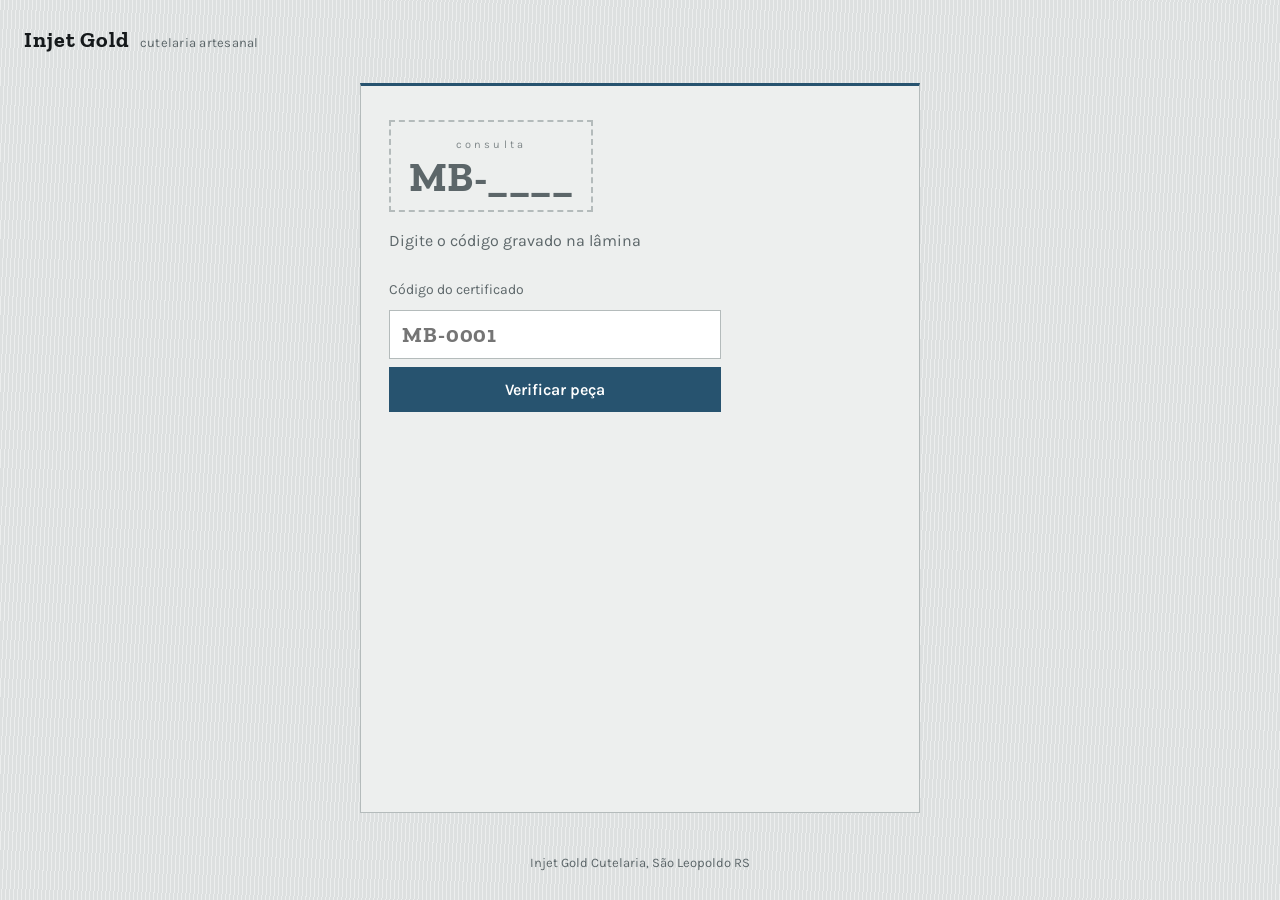
<file: index.html>
<!DOCTYPE html>
<html lang="pt-BR">
<head>
<meta charset="utf-8">
<meta name="viewport" content="width=device-width, initial-scale=1">
<title>Certificado de autenticidade — INJET GOLD</title>
<meta name="description" content="Verificação de autenticidade e garantia de facas Injet Gold.">
<meta name="theme-color" content="#DDE0E0">
<link rel="preconnect" href="https://fonts.googleapis.com">
<link rel="preconnect" href="https://fonts.gstatic.com" crossorigin>
<link href="https://fonts.googleapis.com/css2?family=Karla:ital,wght@0,400;0,600;1,400&family=Zilla+Slab:wght@500;700&display=swap" rel="stylesheet">
<link rel="stylesheet" href="style.css">
</head>
<body>

<header class="topo">
  <span class="marca">Injet Gold</span>
  <span class="marca-sub">cutelaria artesanal</span>
</header>

<main id="app" class="folha" aria-live="polite">

  <!-- Carregando -->
  <section class="estado" data-estado="carregando">
    <div class="selo selo--vazio"><span class="selo-pulso"></span></div>
    <p class="linha-status">Consultando o registro da lâmina…</p>
  </section>

  <!-- Certificado encontrado -->
  <section class="estado" data-estado="ok" hidden>
    <div class="selo">
      <span class="selo-topo">certificado</span>
      <strong class="selo-id" id="c-id">MB-0000</strong>
    </div>

    <p class="linha-status" id="c-status-linha">
      <span class="ponto" id="c-ponto"></span>
      <span id="c-status-texto">Peça autêntica</span>
    </p>

    <dl class="ficha" id="c-ficha"></dl>

    <p class="nota">
      Esta lâmina foi forjada, temperada e montada à mão pelos cuteleiros da Injet Gold. O registro acima
      é único e acompanha a peça pela vida inteira — inclusive se ela mudar de dono.
    </p>

    <div class="garantia">
      <h2>O que a garantia cobre</h2>
      <ul>
        <li>Trincas ou falhas de têmpera na lâmina</li>
        <li>Soltura do cabo, dos pinos ou da guarda</li>
        <li>Costura da bainha de couro por 2 anos</li>
      </ul>
      <p class="garantia-fora">Não cobre fio cego pelo uso, manchas de oxidação por falta de óleo, quedas, lascas por corte em osso congelado ou metal, e afiação feita por terceiros em esmeril.</p>
    </div>

    <a class="botao" id="c-contato" href="#">Falar com o cuteleiro</a>
  </section>

  <!-- Não encontrado -->
  <section class="estado" data-estado="nao-encontrado" hidden>
    <div class="selo selo--alerta">
      <span class="selo-topo">sem registro</span>
      <strong class="selo-id" id="e-id">MB-0000</strong>
    </div>
    <p class="linha-status"><span class="ponto ponto--alerta"></span> Este código não consta na nossa oficina</p>
    <p class="nota">
      Confira se digitou o código exatamente como está gravado na peça. Se o código estiver certo e mesmo
      assim não aparecer aqui, fale com a gente antes de comprar: a peça pode não ser nossa.
    </p>
    <a class="botao" id="e-contato" href="#">Enviar o código para conferência</a>
  </section>

  <!-- Sem código na URL -->
  <section class="estado" data-estado="sem-codigo" hidden>
    <div class="selo selo--vazio"><span class="selo-topo">consulta</span><strong class="selo-id">MB-____</strong></div>
    <p class="linha-status">Digite o código gravado na lâmina</p>
    <div class="busca">
      <label for="campo-id">Código do certificado</label>
      <input id="campo-id" type="text" inputmode="text" autocapitalize="characters" placeholder="MB-0001" spellcheck="false">
      <button id="btn-buscar" class="botao" type="button">Verificar peça</button>
    </div>
  </section>

  <!-- Erro de conexão -->
  <section class="estado" data-estado="erro" hidden>
    <div class="selo selo--alerta"><span class="selo-topo">falha</span><strong class="selo-id">—</strong></div>
    <p class="linha-status"><span class="ponto ponto--alerta"></span> Não deu para consultar o registro agora</p>
    <p class="nota">A consulta depende de internet. Verifique a conexão e tente de novo.</p>
    <button class="botao" type="button" onclick="location.reload()">Tentar de novo</button>
  </section>

</main>

<footer class="rodape">
  <p>Injet Gold Cutelaria, São Leopoldo RS</p>
</footer>

<script src="script.js"></script>
</body>
</html>
</file>
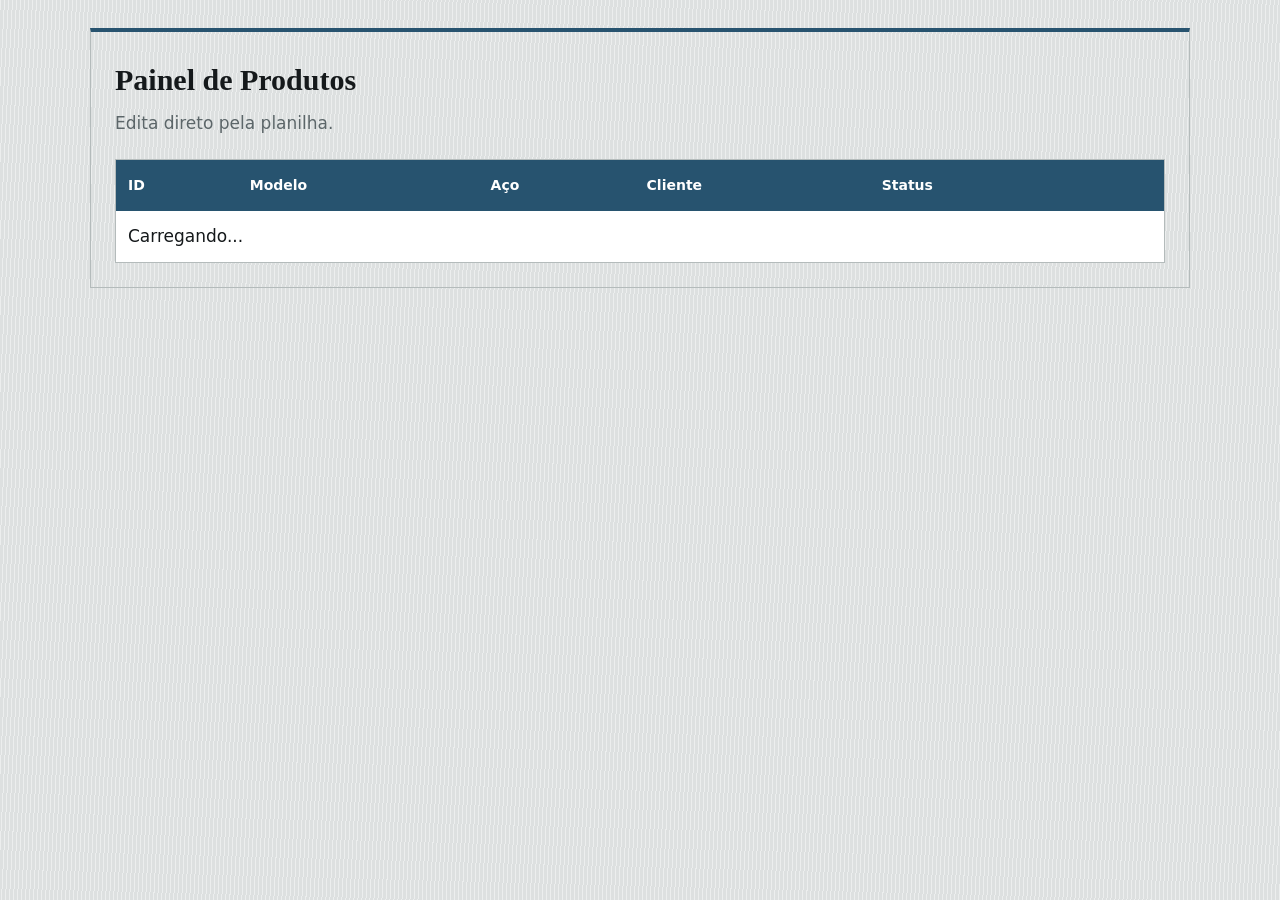
<file: produtos.html>
<!DOCTYPE html>
<html lang="pt-BR"><head><meta charset="UTF-8"><meta name="viewport" content="width=device-width,initial-scale=1">
<title>Painel de Produtos</title>
<link rel="stylesheet" href="style.css">
<style>
body{
 :root{
  --aco:#DDE0E0;
  --folha:#EDEFEE;
  --carvao:#15191B;
  --fumaca:#5C6669;
  --oxido:#B4BBBB;
  --tempera:#27536F;
  --palha:#B4832A;
}

*{
  box-sizing:border-box;
}

body{
  margin:0;
  background:var(--aco);
  color:var(--carvao);
  font-family:Karla,system-ui,sans-serif;
  font-size:16px;
  line-height:1.55;
}

main{
  width:min(1100px,calc(100% - 32px));
  margin:28px auto;
  background:var(--folha);
  border:1px solid var(--oxido);
  border-top:4px solid var(--tempera);
  padding:24px;
}

h1{
  font-family:"Zilla Slab",Georgia,serif;
  font-size:30px;
  margin:0 0 6px;
}

p{
  margin:0 0 22px;
  color:var(--fumaca);
}

/* Tabela */

table{
  width:100%;
  border-collapse:collapse;
  background:#fff;
  border:1px solid var(--oxido);
}

thead{
  background:var(--tempera);
  color:#fff;
}

th{
  padding:14px 12px;
  text-align:left;
  font-weight:600;
  font-size:14px;
}

td{
  padding:12px;
  border-bottom:1px solid var(--oxido);
}

tbody tr:hover{
  background:#F5F7F7;
}

/* Botões */

button{
  background:var(--tempera);
  color:#fff;
  border:0;
  padding:10px 16px;
  border-radius:0;
  font-family:inherit;
  font-size:14px;
  font-weight:600;
  cursor:pointer;
  transition:.2s;
}

button:hover{
  filter:brightness(.95);
}

button:focus-visible{
  outline:3px solid var(--palha);
  outline-offset:2px;
}

button.edit{
  background:var(--palha);
  color:#fff;
}

/* Modal */

.modal{
  position:fixed;
  inset:0;
  background:rgba(21,25,27,.75);
  display:none;
  align-items:center;
  justify-content:center;
  padding:20px;
  backdrop-filter:blur(3px);
}

.box{
  width:min(520px,100%);
  background:var(--folha);
  border:1px solid var(--oxido);
  border-top:4px solid var(--tempera);
  padding:24px;
}

.box h2{
  font-family:"Zilla Slab",Georgia,serif;
  margin:0 0 18px;
}

/* Campos */

.box input,
.box select{
  width:100%;
  padding:10px;
  margin:8px 0 14px;
  border:1px solid var(--oxido);
  background:#fff;
  color:var(--carvao);
  font-family:inherit;
  font-size:15px;
}

.box input:focus-visible,
.box select:focus-visible{
  outline:3px solid var(--tempera);
  outline-offset:1px;
}

/* Botões do modal */

.box .acoes{
  display:flex;
  gap:10px;
  flex-wrap:wrap;
}

.box .cancelar{
  background:transparent;
  color:var(--tempera);
  border:1px solid var(--tempera);
}

/* Responsivo */

@media (max-width:768px){

  main{
    padding:16px;
  }

  table{
    font-size:14px;
  }

  th,td{
    padding:10px 8px;
  }

  button{
    width:100%;
  }

  .box .acoes button{
    flex:1;
  }

}
}
</style></head><body>
<main><h1>Painel de Produtos</h1><p>Edita direto pela planilha.</p>
<table><thead><tr><th>ID</th><th>Modelo</th><th>Aço</th><th>Cliente</th><th>Status</th><th></th></tr></thead>
<tbody id="lista"><tr><td colspan="6">Carregando...</td></tr></tbody></table></main>
<div class="modal" id="modal"><div class="box"><h2>Editar</h2>
<input id="m-id" readonly><input id="m-produto"><input id="m-aco"><input id="m-cabo"><input id="m-cliente">
<select id="m-status"><option>Ativa</option><option>Em reparo</option><option>Cancelada</option></select>
<div style="display:flex;gap:10px;margin-top:10px"><button onclick="salvar()">Salvar</button><button onclick="modal.style.display='none'">Cancelar</button></div></div></div>
<script>
const API="https://script.google.com/macros/s/AKfycbweOGckNfs086hfYOX6TIU4c6837-yBgj8l4d6w9TtAYcjmmt_u0uLQk2dRKJ8bsSeg/exec";
async function carregar(){
 const r=await fetch(API+"?acao=listar"); const d=await r.json();
 const tb=document.getElementById('lista'); tb.innerHTML='';
 d.forEach(i=>tb.innerHTML+=`<tr><td>${i.certificado||''}</td><td>${i.produto||''}</td><td>${i.aco||''}</td><td>${i.cliente||''}</td><td>${i.status||''}</td><td><button class="edit" onclick='editar(${JSON.stringify(i)})'>Editar</button></td></tr>`);
}
function editar(i){modal.style.display='flex';["id","produto","aco","cabo","cliente","status"].forEach(k=>document.getElementById("m-"+k).value=i[k=="id"?"certificado":k]||"");}
async function salvar() {

  const senha = prompt("Digite a senha de administrador:");

  if (!senha) return;

  const r = await fetch(API, {
    method: "POST",
    body: JSON.stringify({
      acao: "editar",
      senha: senha,
      certificado: document.getElementById("m-id").value,
      produto: document.getElementById("m-produto").value,
      aco: document.getElementById("m-aco").value,
      cabo: document.getElementById("m-cabo").value,
      cliente: document.getElementById("m-cliente").value,
      status: document.getElementById("m-status").value
    })
  });

  const resposta = await r.json();

  if (!resposta.ok) {
    alert("Erro: " + (resposta.erro || "Não foi possível salvar."));
    return;
  }

  document.getElementById("modal").style.display = "none";
  carregar();
}
carregar();
</script></body></html>
</file>
<file: style.css>
/* MM&B Cutelaria — página de certificado
   Paleta tirada das cores de revenimento do aço:
   palha, bronze e azul-têmpera sobre aço escovado. */

:root{
  --aco:        #DDE0E0;  /* fundo, aço escovado claro */
  --aco-fundo:  #EDEFEE;  /* superfície da folha */
  --carvao:     #15191B;  /* texto */
  --fumaca:     #5C6669;  /* texto secundário */
  --oxido:      #B4BBBB;  /* linhas */
  --tempera:    #27536F;  /* azul de revenimento */
  --palha:      #B4832A;  /* amarelo-palha do aço aquecido */
  --brasa:      #9A3B1E;  /* alerta */

  --serifa: "Zilla Slab", Georgia, serif;
  --texto: "Karla", system-ui, -apple-system, "Segoe UI", sans-serif;
}

*{ box-sizing: border-box; }

html{ -webkit-text-size-adjust: 100%; }

body{
  margin: 0;
  background: var(--aco);
  background-image:
    repeating-linear-gradient(
      93deg,
      rgba(255,255,255,.45) 0 1px,
      rgba(0,0,0,0) 1px 4px
    );
  color: var(--carvao);
  font-family: var(--texto);
  font-size: 17px;
  line-height: 1.6;
  display: flex;
  flex-direction: column;
  min-height: 100dvh;
}

/* ---------- topo ---------- */

.topo{
  padding: 22px 24px 0;
  display: flex;
  align-items: baseline;
  gap: 10px;
}

.marca{
  font-family: var(--serifa);
  font-weight: 700;
  font-size: 22px;
  letter-spacing: .04em;
}

.marca-sub{
  font-size: 13px;
  color: var(--fumaca);
  letter-spacing: .02em;
}

/* ---------- folha ---------- */

.folha{
  width: min(560px, calc(100% - 32px));
  margin: 26px auto 40px;
  background: var(--aco-fundo);
  border: 1px solid var(--oxido);
  border-top: 3px solid var(--tempera);
  padding: 34px 28px 32px;
  flex: 1 0 auto;
}

.estado[hidden]{ display: none; }

/* ---------- selo de tang ---------- */

.selo{
  border: 2px solid var(--carvao);
  padding: 14px 18px 12px;
  display: inline-block;
  text-align: center;
  min-width: 190px;
  background: transparent;
}

.selo--alerta{ border-color: var(--brasa); color: var(--brasa); }
.selo--vazio{ border-style: dashed; border-color: var(--oxido); color: var(--fumaca); }

.selo-topo{
  display: block;
  font-size: 11px;
  letter-spacing: .28em;
  color: inherit;
  opacity: .75;
  margin-bottom: 2px;
}

.selo-id{
  display: block;
  font-family: var(--serifa);
  font-weight: 700;
  font-size: clamp(30px, 9vw, 42px);
  line-height: 1;
  letter-spacing: .01em;
  font-variant-numeric: tabular-nums;
}

.selo-pulso{
  display: block;
  width: 120px;
  height: 34px;
  background: linear-gradient(90deg, var(--oxido) 25%, #d6dada 50%, var(--oxido) 75%);
  background-size: 300% 100%;
  animation: brilho 1.4s linear infinite;
}

@keyframes brilho{
  from{ background-position: 100% 0; }
  to{ background-position: -100% 0; }
}

/* ---------- status ---------- */

.linha-status{
  margin: 16px 0 26px;
  font-size: 16px;
  color: var(--fumaca);
  display: flex;
  align-items: center;
  gap: 9px;
}

.ponto{
  width: 9px; height: 9px;
  border-radius: 50%;
  background: var(--tempera);
  flex: none;
}

.ponto--alerta{ background: var(--brasa); }
.ponto--atencao{ background: var(--palha); }

/* ---------- ficha de dados ---------- */

.ficha{
  margin: 0 0 26px;
  border-top: 1px solid var(--oxido);
}

.ficha div{
  display: flex;
  justify-content: space-between;
  align-items: baseline;
  gap: 18px;
  padding: 11px 0;
  border-bottom: 1px solid var(--oxido);
}

.ficha dt{
  font-size: 14px;
  color: var(--fumaca);
  flex: none;
}

.ficha dd{
  margin: 0;
  text-align: right;
  font-weight: 600;
  overflow-wrap: anywhere;
}

/* ---------- textos ---------- */

.nota{
  font-size: 15px;
  color: var(--fumaca);
  line-height: 1.65;
  margin: 0 0 24px;
  max-width: 62ch;
}

.garantia{
  border-left: 3px solid var(--palha);
  padding: 2px 0 2px 16px;
  margin-bottom: 28px;
}

.garantia h2{
  font-family: var(--serifa);
  font-weight: 500;
  font-size: 17px;
  margin: 0 0 8px;
}

.garantia ul{
  margin: 0 0 12px;
  padding-left: 18px;
  font-size: 15px;
}

.garantia li{ margin-bottom: 4px; }

.garantia-fora{
  font-size: 14px;
  color: var(--fumaca);
  margin: 0;
}

/* ---------- ações ---------- */

.botao{
  display: inline-block;
  background: var(--tempera);
  color: #fff;
  text-decoration: none;
  font-family: var(--texto);
  font-size: 16px;
  font-weight: 600;
  border: 0;
  padding: 13px 22px;
  cursor: pointer;
  transition: background .15s ease;
}

.botao:hover{ background: #1d4159; }
.botao:focus-visible{ outline: 3px solid var(--palha); outline-offset: 2px; }

/* ---------- busca manual ---------- */

.busca{ display: grid; gap: 8px; max-width: 280px; }

.busca label{ font-size: 14px; color: var(--fumaca); }

.busca input{
  font-family: var(--serifa);
  font-weight: 700;
  font-size: 22px;
  letter-spacing: .04em;
  text-transform: uppercase;
  padding: 10px 12px;
  border: 1px solid var(--oxido);
  background: #fff;
  color: var(--carvao);
}

.busca input:focus-visible{ outline: 3px solid var(--tempera); outline-offset: 1px; }

/* ---------- rodapé ---------- */

.rodape{
  text-align: center;
  font-size: 13px;
  color: var(--fumaca);
  padding: 0 24px 26px;
}

.rodape p{ margin: 0; }

@media (max-width: 420px){
  body{ font-size: 16px; }
  .folha{ padding: 26px 20px 28px; }
  .ficha div{ flex-direction: column; gap: 2px; }
  .ficha dd{ text-align: left; }
}

@media (prefers-reduced-motion: reduce){
  .selo-pulso{ animation: none; }
  *{ transition: none !important; }
}
</file>
